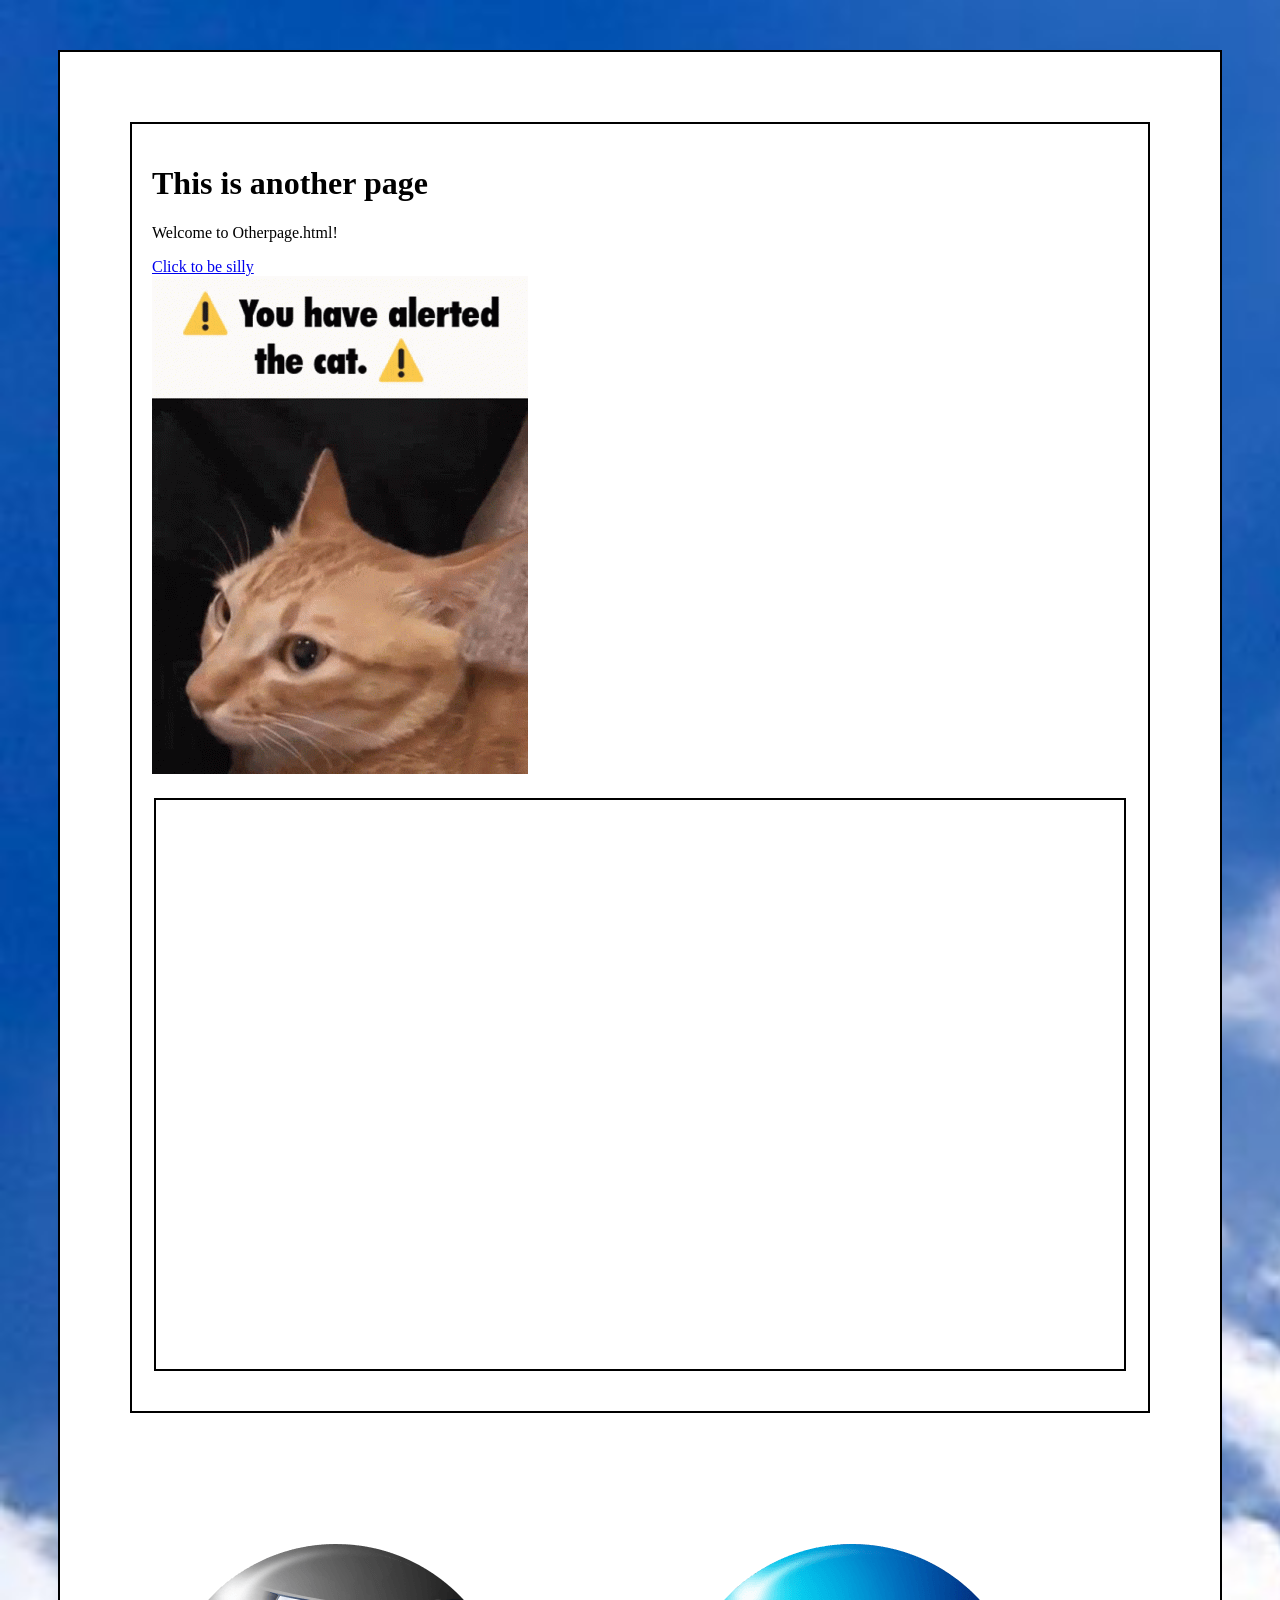
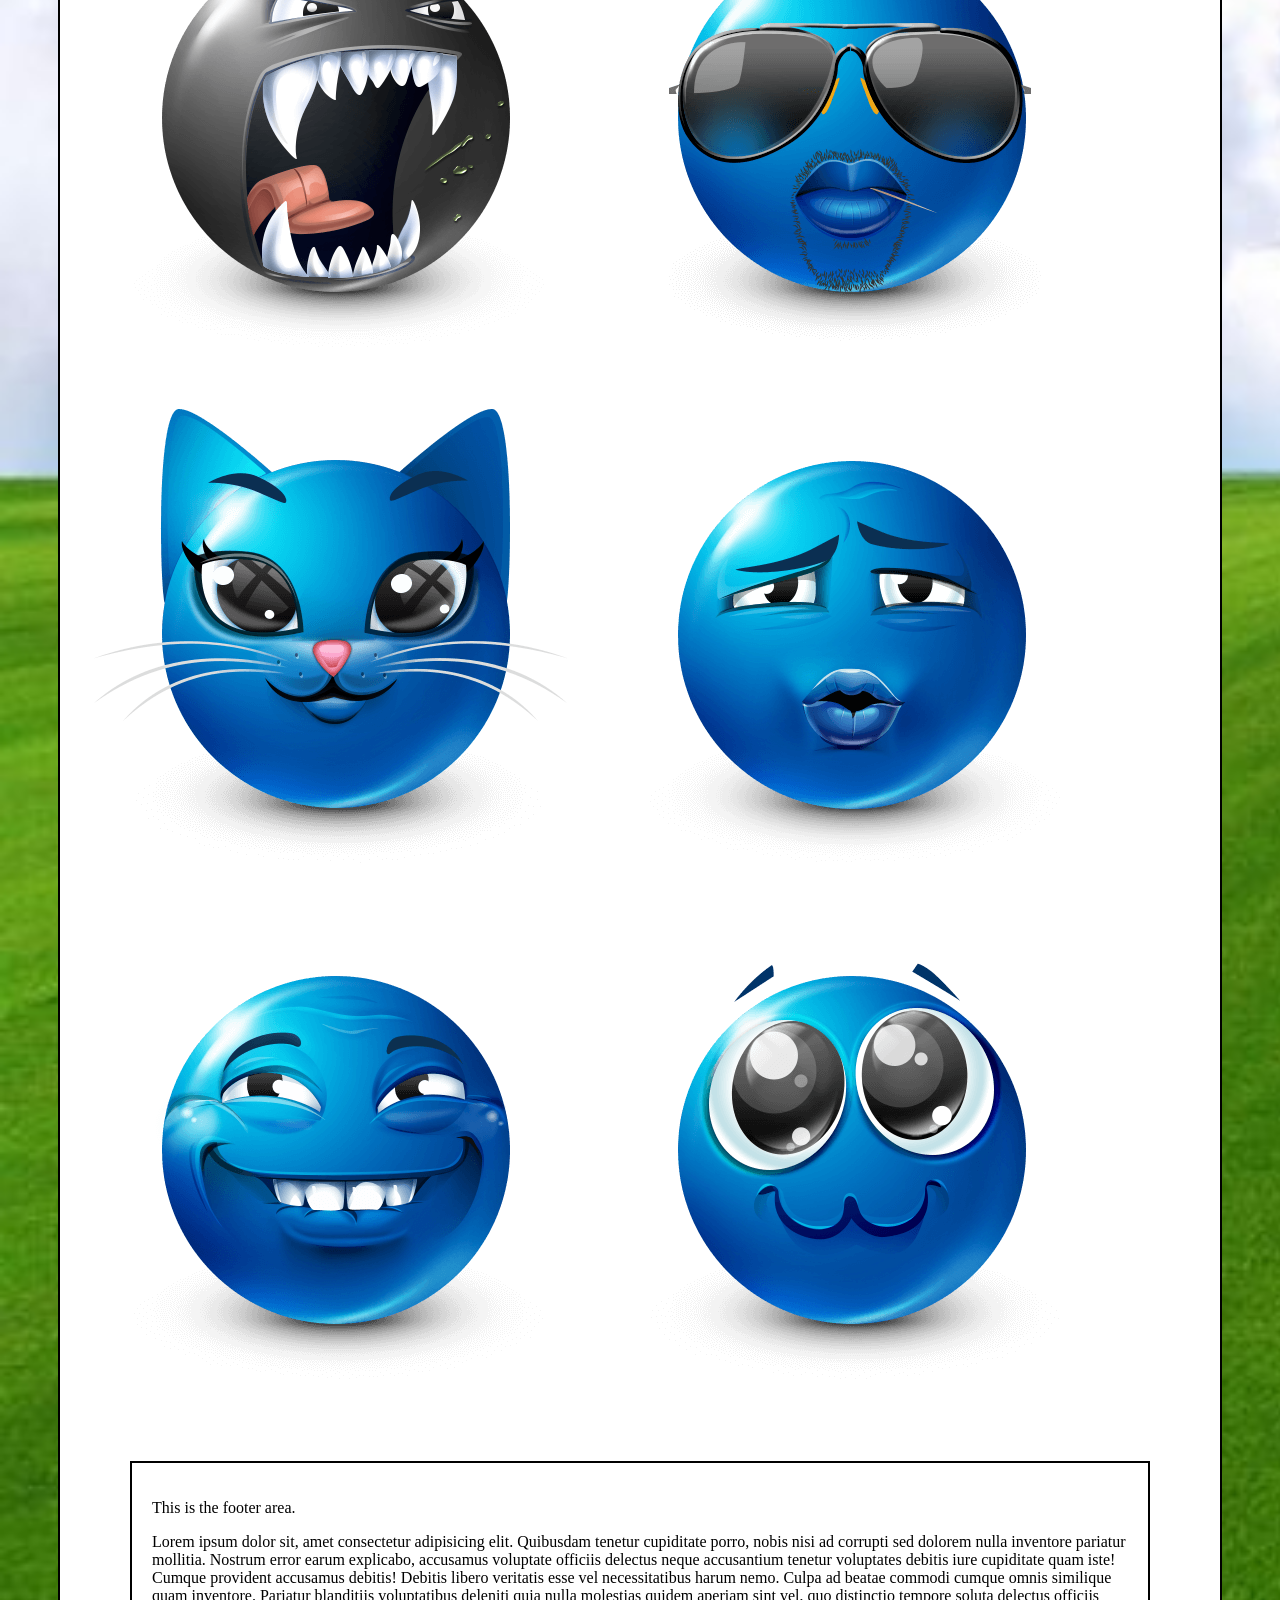
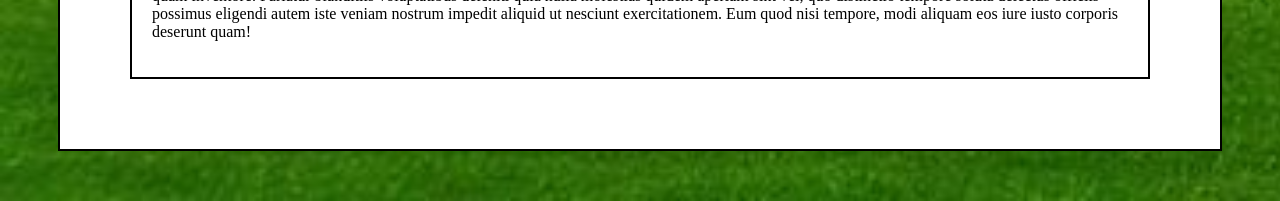
<file: pages/page2/Otherpage.html>
<!DOCTYPE html>
<html lang="en">
<head>
    <meta charset="UTF-8">
    <meta name="viewport" content="width=device-width, initial-scale=1.0">
    <link rel="stylesheet" href="/pages/page2/style.css">
    <title>kitties</title>
    <link rel="icon" type="image/x-icon" href="/resources/catface.png" />
</head>
<body>
    <div>
        <div>
            <h1>This is another page</h1>
            <p>Welcome to Otherpage.html!</p>
            <a href="/index.html">Click to be silly</a>
            <br>
            <img src="/resources/fetchpik.com-IcQmoWjhX9.gif" alt="">
            
            <!-- responsive YouTube embed -->
            <div class="video-wrap">
                <iframe
                    src="https://www.youtube-nocookie.com/embed/jX3iLfcMDCw?rel=0&modestbranding=1"
                    title="YouTube video player"
                    frameborder="0"
                    allow="accelerometer; autoplay; clipboard-write; encrypted-media; gyroscope; picture-in-picture"
                    allowfullscreen
                    loading="lazy"></iframe>
            </div>

            <!-- cursor-follow GIF (added) -->
            <img src="/resources/fetchpik.com-V3GbTP8yDS.gif" alt="follower" class="cursor-gif" aria-hidden="true" >

            <script>
                // follower script
                (function () {
                    const follower = document.querySelector('.cursor-gif');
                    if (!follower) return;

                    let targetX = window.innerWidth / 2;
                    let targetY = window.innerHeight / 2;
                    let x = targetX;
                    let y = targetY;
                    const ease = 0.16; // 0 (snappy) .. 1 (no movement)

                    // show on move and update target
                    function updateTarget(clientX, clientY) {
                        targetX = clientX;
                        targetY = clientY;
                        follower.style.display = 'block';
                    }

                    document.addEventListener('mousemove', (e) => updateTarget(e.clientX, e.clientY));
                    document.addEventListener('touchmove', (e) => {
                        if (e.touches && e.touches[0]) updateTarget(e.touches[0].clientX, e.touches[0].clientY);
                    }, { passive: true });

                    function animate() {
                        x += (targetX - x) * ease;
                        y += (targetY - y) * ease;
                        follower.style.transform = `translate3d(${x}px, ${y}px, 0) translate(-50%, -50%)`;
                        requestAnimationFrame(animate);
                    }
                    requestAnimationFrame(animate);
                })();
            </script>
        </div>
        <img src="/resources/roaring-angry-beast-blue-emoji-black.png" alt="" class="sigma">
        <img src="/resources/emoji3.png" alt="" class="sigma">
        <img src="/resources/catface.png" alt="" class="sigma">
        <img src="/resources/emoji2.png" alt="" class="sigma">
        <img src="/resources/silly-happy-blue-emoji-blue.png" alt="" class="sigma">
        <img class="cutemoji" src="/resources/emoji1.png" alt="emoji">
            <script>
                (function () {
                    const sigma = document.querySelector('.cutemoji');
                    if (!sigma) return;

                    // make element keyboard focusable for accessibility
                    sigma.setAttribute('tabindex', '0');
                    sigma.setAttribute('role', 'button');

                    function go() {
                    // change to the page you want
                    window.location.href = '/pages/page3/page3.html';
                    }

                    sigma.addEventListener('click', go);

                    // allow Enter and Space to activate the "button"
                    sigma.addEventListener('keydown', (e) => {
                    if (e.key === 'Enter' || e.key === ' ' || e.key === 'Spacebar') {
                        e.preventDefault();
                        go();
                    }
                    });
                })();
            </script>
        <div class="footer">
            <p>This is the footer area.</p>
            <p>Lorem ipsum dolor sit, amet consectetur adipisicing elit. Quibusdam tenetur cupiditate porro, nobis nisi ad corrupti sed dolorem nulla inventore pariatur mollitia. Nostrum error earum explicabo, accusamus voluptate officiis delectus neque accusantium tenetur voluptates debitis iure cupiditate quam iste! Cumque provident accusamus debitis! Debitis libero veritatis esse vel necessitatibus harum nemo. Culpa ad beatae commodi cumque omnis similique quam inventore. Pariatur blanditiis voluptatibus deleniti quia nulla molestias quidem aperiam sint vel, quo distinctio tempore soluta delectus officiis possimus eligendi autem iste veniam nostrum impedit aliquid ut nesciunt exercitationem. Eum quod nisi tempore, modi aliquam eos iure iusto corporis deserunt quam!</p>
        </div>
</body>
</html>
</file>
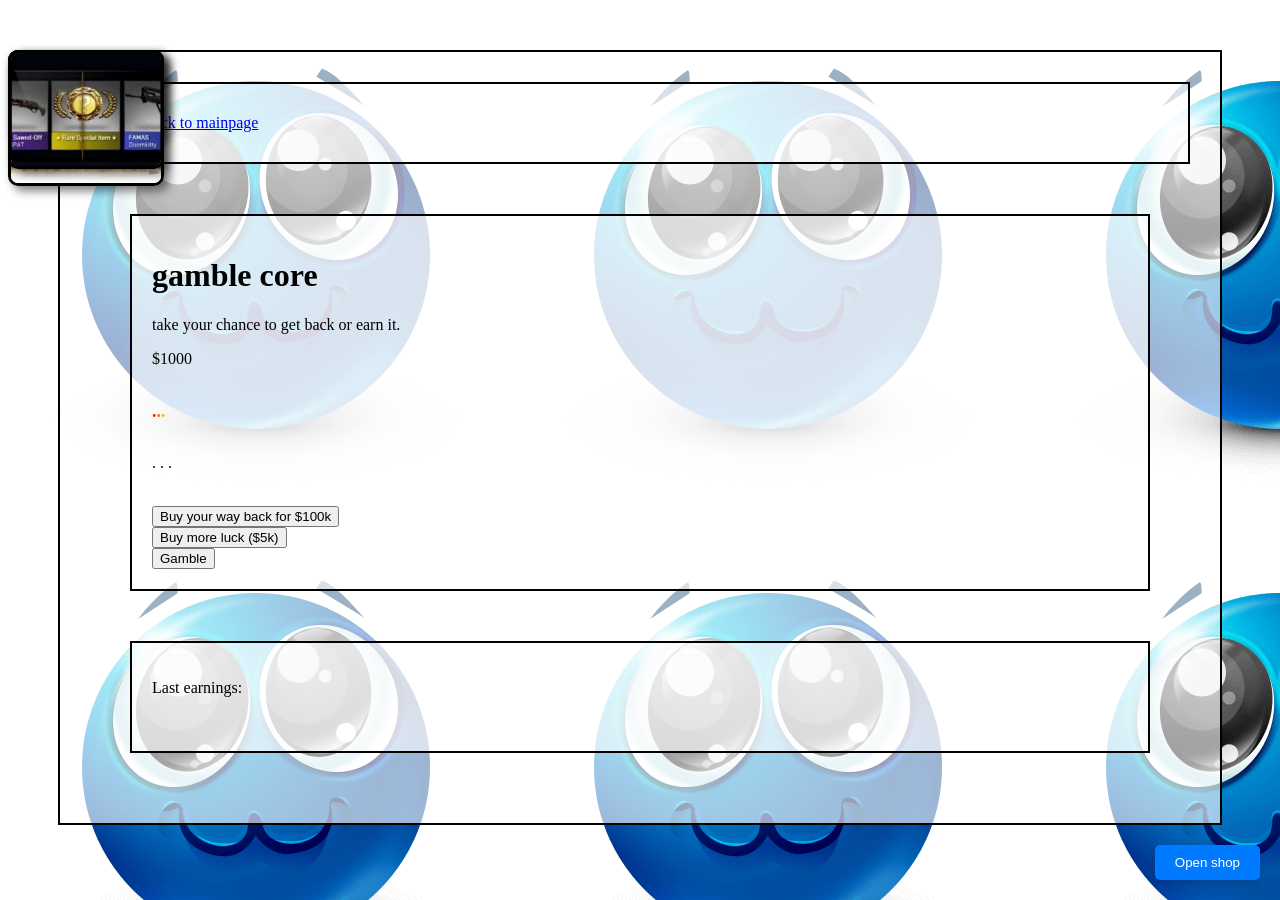
<file: pages/page3/page3.html>
<!DOCTYPE html>
<html lang="en">
<head>
    <meta charset="UTF-8">
    <meta name="viewport" content="width=device-width, initial-scale=1.0">
    <title>Gambling</title>
    <link rel="icon" type="image/x-icon" href="/resources/a5f.jpg" />
    <link rel="stylesheet" href="style.css">
    <script src="/pages/page3/java/gamble.js"></script>
    <script src="/pages/page3/java/button.js"></script>
</head>
<body>
    <img class="motivation" src="/resources/a5f.jpg" alt="">
    <img class="motivation" src="/resources/gamblecore.jpg" alt="" id="moneyiscalling">
    <img class="motivation" src="/resources/gambling.jpg" alt="">
    <div>
        <nav>
            <a href="/index.html" id="risky-back">Go back to mainpage</a>
        </nav>
        <div class="content">
            <h1>gamble core</h1>
            <p>take your chance to get back or earn it.</p>
            <p id="totalCash">$1000</p>
            <p class="rainbow" id="resultDisplay">...</p>   
            <p id="amount">. . .</p>
            <br>
            <button id="homepage">Buy your way back for $100k</button>
            <br>
            <button id="LuckButton">Buy more luck ($5k)</button>
            <br>
            <button id="gambleButton">Gamble</button>
            <br>
            <img src="/resources/a5f.jpg" alt="follower" class="cursor-gif" aria-hidden="true">

            <script>
                // follower script
                (function () {
                    const follower = document.querySelector('.cursor-gif');
                    if (!follower) return;

                    let targetX = window.innerWidth / 2;
                    let targetY = window.innerHeight / 2;
                    let x = targetX;
                    let y = targetY;
                    const ease = 0.16; // 0 (snappy) .. 1 (no movement)

                    // show on move and update target
                    function updateTarget(clientX, clientY) {
                        targetX = clientX;
                        targetY = clientY;
                        follower.style.display = 'block';
                    }

                    document.addEventListener('mousemove', (e) => updateTarget(e.clientX, e.clientY));
                    document.addEventListener('touchmove', (e) => {
                        if (e.touches && e.touches[0]) updateTarget(e.touches[0].clientX, e.touches[0].clientY);
                    }, { passive: true });

                    function animate() {
                        x += (targetX - x) * ease;
                        y += (targetY - y) * ease;
                        follower.style.transform = `translate3d(${x}px, ${y}px, 0) translate(-50%, -50%)`;
                        requestAnimationFrame(animate);
                    }
                    requestAnimationFrame(animate);
                })();
            </script>
            <img src="/resources/ohnepixel.png" alt="" id="ohne" class="ohne">
        </div>
        <div>
            <footer id="earnings">
                <p>Last earnings:</p> <br>
            </footer>
        </div>
        <button class="shopbutton">Open shop</button>
        <div class="shop">
            <h1>mega cool shop!111!?!1</h1>
        </div>
    </div>
</body>
</html>
</file>
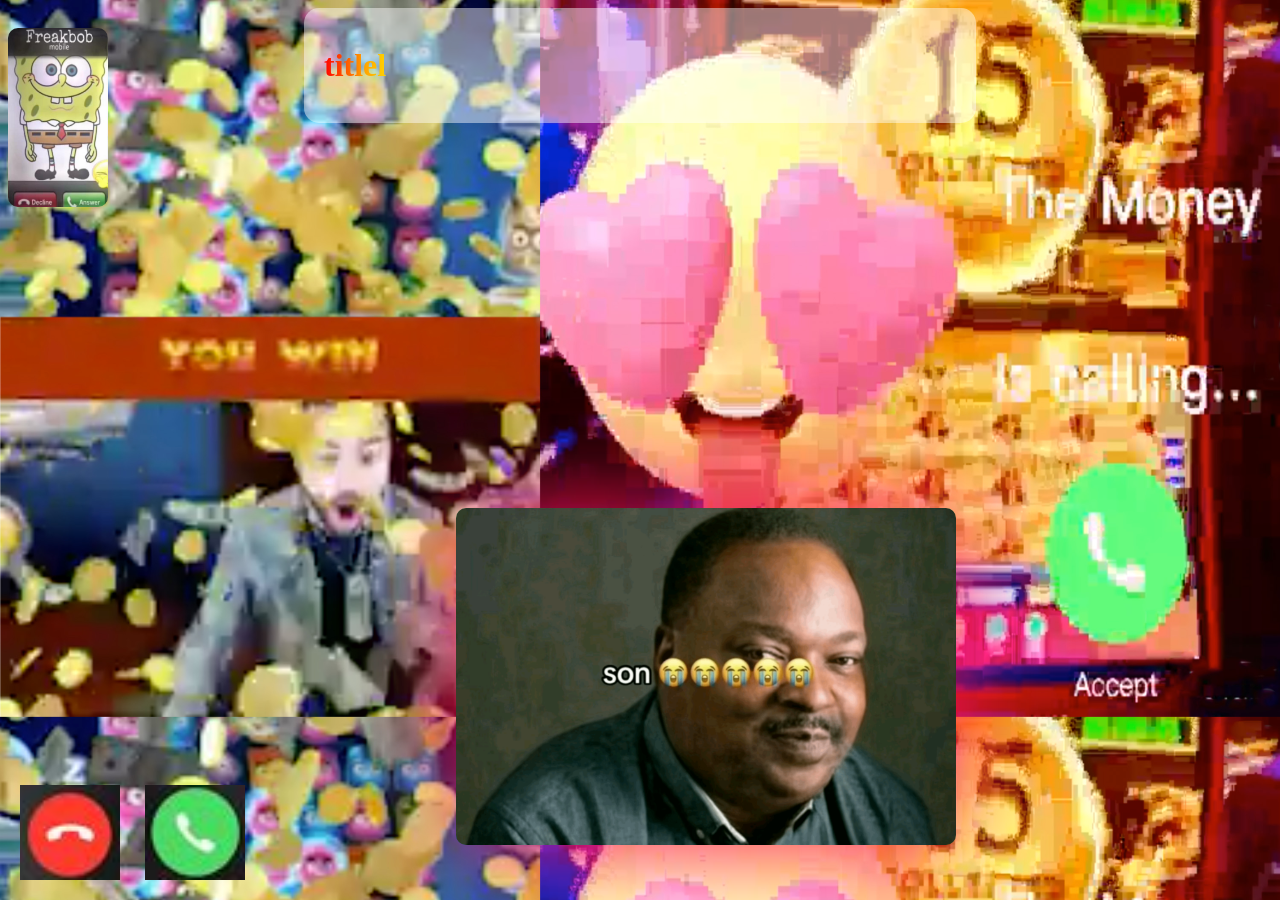
<file: pages/page4/page4.html>
<!DOCTYPE html>
<html lang="en">
<head>
    <meta charset="UTF-8">
    <meta name="viewport" content="width=device-width, initial-scale=1.0">
    <title>money is calling 🤑</title>
    <link rel="stylesheet" href="style.css">
    <script src="accept.js"></script>
</head>
<body>
    <img src="/resources/image.png" alt="" class="spin">
    <img src="/resources/apple.jpg" alt="" class="apple">
    <img src="/resources/guy.jpg" alt="" class="guy">
    <img src="/resources/son.png" alt="" class="following">
    
    <div class="main">
        <div class="bodier">
            <h1>titlel</h1>
        </div>
        <a href="/pages/loading/loading.html">
            <img src="/resources/decline.png" alt="" class="decline">
        </a>
        <img src="/resources/accept.png" alt="" id="accept" class="accept">
    </div>
</body>
</html>
</file>
<file: pages/page2/style.css>
body {
    background-image: url("/resources/background.jpg");
    background-size: cover;
    cursor: url("/resources/cat-face-blue-emoji-blue.cur"), url("/resources/catface.png") 16 16, auto;
}

div {
    border: 2px solid black;
    padding: 20px;
    margin: 50px;
    background-color: white;
}

.cursor-gif {
    position: fixed;
    top: 0;
    left: 0;
    width: 96px;
    /* adjust size as needed */
    height: auto;
    pointer-events: none;
    /* don't block clicks */
    transform: translate(-50%, -50%);
    display: none;
    /* show when movement starts */
    z-index: 9999;
    will-change: transform;
    transition: opacity 120ms linear;
}

@keyframes spin {
    from {
        transform: rotate(0deg);
    }

    to {
        transform: rotate(360deg);
    }
}

.video-wrap {
    position: relative;
    width: 100%;
    max-width: 95%;
    /* limit width if desired */
    margin: 20px auto;
    padding-top: 56.25%;
    /* 16:9 aspect ratio */
}

.video-wrap iframe {
    position: absolute;
    top: 0;
    left: 0;
    width: 100%;
    height: 100%;
    border: 0;
}

.cutemoji {
    cursor: pointer;
}
</file>
<file: pages/page3/style.css>
body {
    background-image: url("/resources/emoji1.png");
    background-size: repeat;
}

nav {
    border: 2px solid black;
    padding: 30px;
    margin: 10px;
    background-color: rgba(255, 255, 255, 0.616);
}

div {
    border: 2px solid black;
    padding: 20px;
    margin: 50px;
    background-color: rgba(255, 255, 255, 0.616);
}

.cursor-gif {
    position: fixed;
    top: 25px;
    left: 25px;
    width: 50px;
    /* adjust size as needed */
    height: auto;
    pointer-events: none;
    /* don't block clicks */
    transform: translate(-50%, -50%);
    display: none;
    /* show when movement starts */
    z-index: 9999;
    will-change: transform;
    transition: opacity 120ms linear;
}

.motivation {
    position: absolute;
    width: 150px;
    height: auto;
    border: 3px solid black;
    border-radius: 10px;
    box-shadow: 5px 5px 10px rgba(0, 0, 0, 0.5);
    animation: dvdlogo 10s linear infinite;

}

.motivation:nth-child(2) {
    animation: dvdlogo 12s linear infinite;
}

.motivation:nth-child(3) {
    animation: dvdlogo 8s linear infinite;
}

.motivation:nth-child(4) {
    animation: dvdlogo 50s linear infinite;
}

@keyframes dvdlogo {
    0% {
        transform: translate(0, 0);
    }

    25% {
        transform: translate(93vw, 0);
    }

    50% {
        transform: translate(93vw, 80vh);
    }

    75% {
        transform: translate(0, 80vh);

    }

    100% {
        transform: translate(0, 0);
    }
}

.earningtext {
    display: inline-flex;
    align-items: center;
    gap: 8px;
    margin-left: 10px;
    color: #900;
    user-select: none;
}

.rainbow {
    display: inline-flex;
    gap: 4px;
    align-items: center;
    font-weight: 700;
    font-size: 18px;
    line-height: 1;
    display: inline-block;
    transform-origin: center;
    /* moving (float) + rainbow background animation (two animations) */
    background: linear-gradient(90deg, red, orange, yellow, green, blue, indigo, violet);
    background-size: 400% 400%;
    -webkit-background-clip: text;
    background-clip: text;
    color: transparent;
    animation: rainbow 3s linear var(--color-delay, 0s) infinite;
}

@keyframes rainbow {
    0% {
        background-position: 0% 50%;
    }

    50% {
        background-position: 100% 50%;
    }

    100% {
        background-position: 0% 50%;
    }
}

@keyframes spin {
    from {
        transform: rotate(0deg);
    }

    to {
        transform: rotate(360deg);
    }
}

.ohne {
    position: absolute;
    bottom: 10px;
    right: 10px;
    width: 100%;
    height: 100%;
    opacity: 0;
    pointer-events: none;
    z-index: -1;
    /* animation: fadeIN 1s linear infinite; */
}

.ohne-animate {
    animation: fadeIN 1s linear;
}

@keyframes fadeIN {
    0% {
        opacity: 0;
    }

    50% {
        opacity: 1;
    }

    100% {
        opacity: 0;
    }

}

.shopbutton {
    position: fixed;
    bottom: 20px;
    right: 20px;
    padding: 10px 20px;
    background-color: #007bff;
    color: white;
    border: none;
    border-radius: 5px;
    cursor: pointer;
    box-shadow: 0 4px 6px rgba(0, 0, 0, 0.1);
    transition: background-color 0.3s ease;
}

.shopbutton:hover {
    background-color: #0056b3;
}

.shop {
    position: fixed;
    bottom: 50px;
    right: -20px;
    width: 400px;
    height: 700px;
    background-color: white;
    border: 2px solid black;
    border-radius: 10px;
    box-shadow: 0 4px 8px rgba(0, 0, 0, 0.2);
    padding: 20px;
    display: none;
    overflow-y: auto;
    z-index: 2;
}
</file>
<file: pages/page4/style.css>
body {
    background-image: url("/resources/gamblecore.jpg");
    background-size: cover;
}

.main {
    display: flex;
    align-items: center;
    justify-content: center;
    background-color: rgba(165, 42, 42, 0);
    height: 100%;
}

.bodier {
    background-color: rgba(255, 255, 255, 0.459);
    padding: 20px;
    border-radius: 15px;
    width: 50%;

}

.spin {
    position: fixed;
    width: 100px;
    height: auto;
    border-radius: 10px;
    margin-top: 20px;
    animation: spin 3s linear infinite;
}

.following {
    position: fixed;
    width: 500px;
    height: auto;
    border-radius: 10px;
    margin-top: 500px;
    margin-left: 35%;
    animation: distraction 10s ease-in-out infinite;
    box-shadow: 0px 0px 100px rgb(253, 15, 86);
}

@keyframes spin {
    from {
        transform: rotate(0deg);
    }

    to {
        transform: rotate(360deg);
    }
}

@keyframes distraction {
    0% {
        transform: translateX(3000px);
    }

    25% {
        transform: translateX(0px);
    }

    50% {
        transform: translateX(-3000px);
    }

    75% {
        transform: translateX(0px);
    }

    100% {
        transform: translateX(3000px);
    }
}

footer {
    grid-area: footer;
    background-color: lightblue;
    text-align: center;
    padding: 20px;
    margin-top: 300px;
}

.decline {
    position: fixed;
    bottom: 20px;
    left: 20px;
    width: 100px;
    height: auto;
    cursor: pointer;
    animation: sizing 2s linear infinite;
}

.accept {
    position: fixed;
    bottom: 20px;
    left: 145px;
    width: 100px;
    height: auto;
    cursor: pointer;
    animation: sizing 2s linear infinite;
}

@keyframes sizing {
    0% {
        transform: scale(1);
    }

    50% {
        transform: scale(1.2);
    }

    100% {
        transform: scale(1);
    }
}

h1 {
    display: inline-flex;
    gap: 4px;
    align-items: center;
    font-weight: 700;
    /* font-size: 18px; */
    line-height: 1;
    display: inline-block;
    transform-origin: center;
    /* moving (float) + rainbow background animation (two animations) */
    background: linear-gradient(90deg, red, orange, yellow, green, blue, indigo, violet);
    background-size: 400% 400%;
    -webkit-background-clip: text;
    background-clip: text;
    color: transparent;
    animation: rainbow 3s linear var(--color-delay, 0s) infinite;
    /* spin 5s linear var(--move-delay, 0s) infinite; */
}

@keyframes rainbow {
    0% {
        background-position: 0% 50%;
    }

    50% {
        background-position: 100% 50%;
    }

    100% {
        background-position: 0% 50%;
    }
}

.guy {
    position: fixed;
    width: 200px;
    height: auto;
    border-radius: 10px;
    left: 1700px;
    animation: float 3s ease-in-out infinite alternate;
}

.apple {
    position: fixed;
    width: 200px;
    height: auto;
    border-radius: 10px;
    top: 600px;
    left: 1700px;
    animation: float 3s ease-in-out infinite alternate;
}

.gif {
    position: fixed;
    width: 400px;
    height: auto;
    border-radius: 10px;
    top: 550px;
    left: 50px;
    animation: mover 10s ease-in-out infinite;
    opacity: 0;
}
</file>
